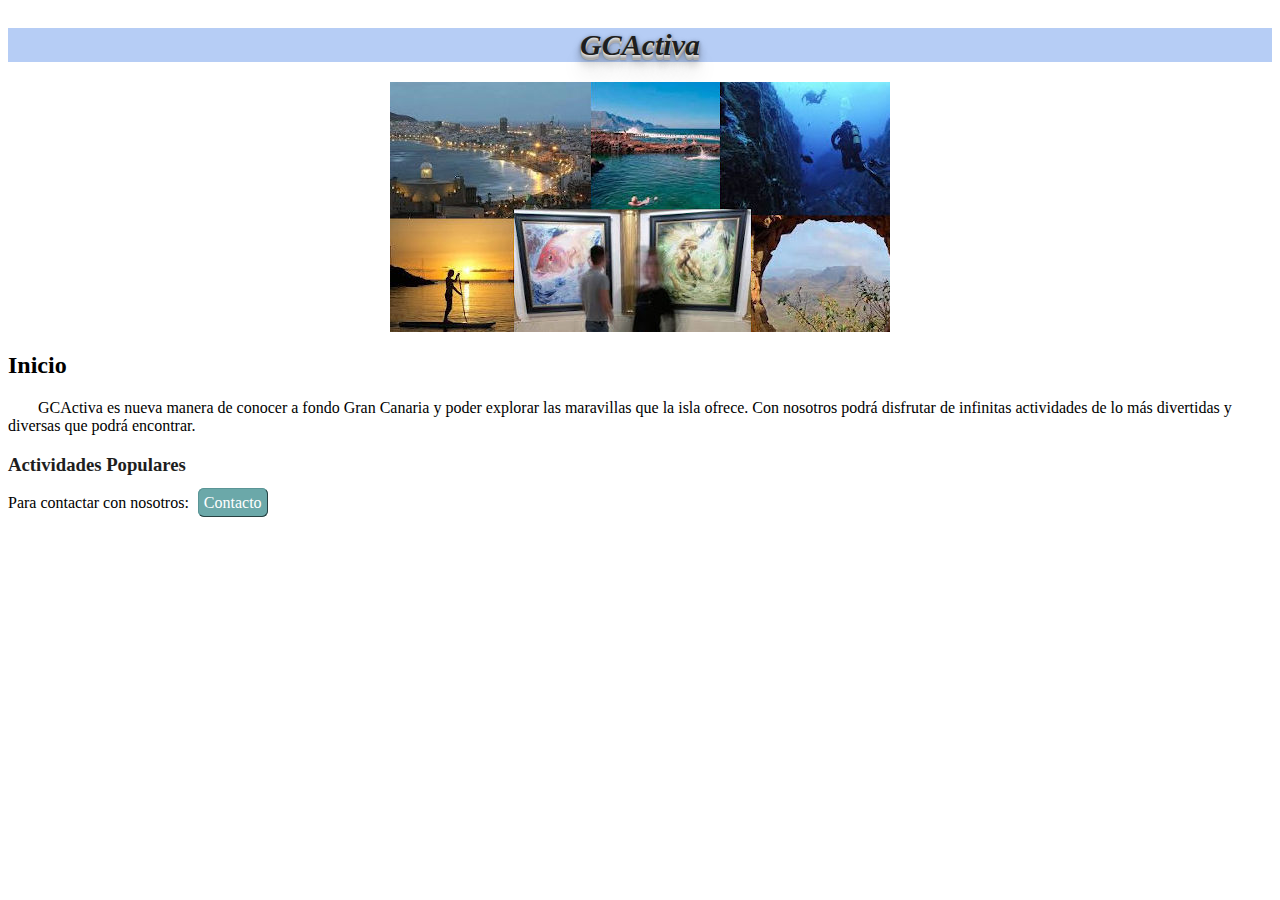
<file: HTML+CSS/index.html>
<!DOCTYPE html>
<html lang="es">
<head>
    <meta charset="utf-8">
    <title> GCActiva</title>
    <link rel="stylesheet" type="text/css" href="estilo.css">
</head>
<body> 
    <div class="contenedor">
        <div class="cabecera">
            <h1> GCActiva</h1>
            <img src="imagen/inicio.jpg" alt="GCActiva">
        </div>
        <div class="slider">
            <h2>Inicio</h2>
            <p>GCActiva es nueva manera de conocer a fondo Gran Canaria y poder 
            explorar las maravillas que la isla ofrece. Con nosotros podrá disfrutar
            de infinitas actividades de lo más divertidas y diversas que podrá 
            encontrar. </p>
        
            <h3> <a href="tabla.html" >Actividades Populares</a> </h3>
        </div>
        <div class="footer">
            <p>Para contactar con nosotros: <a href="contacto.html">Contacto</a> </p> 
        </div>
    </div>
</body>
</html>
</file>
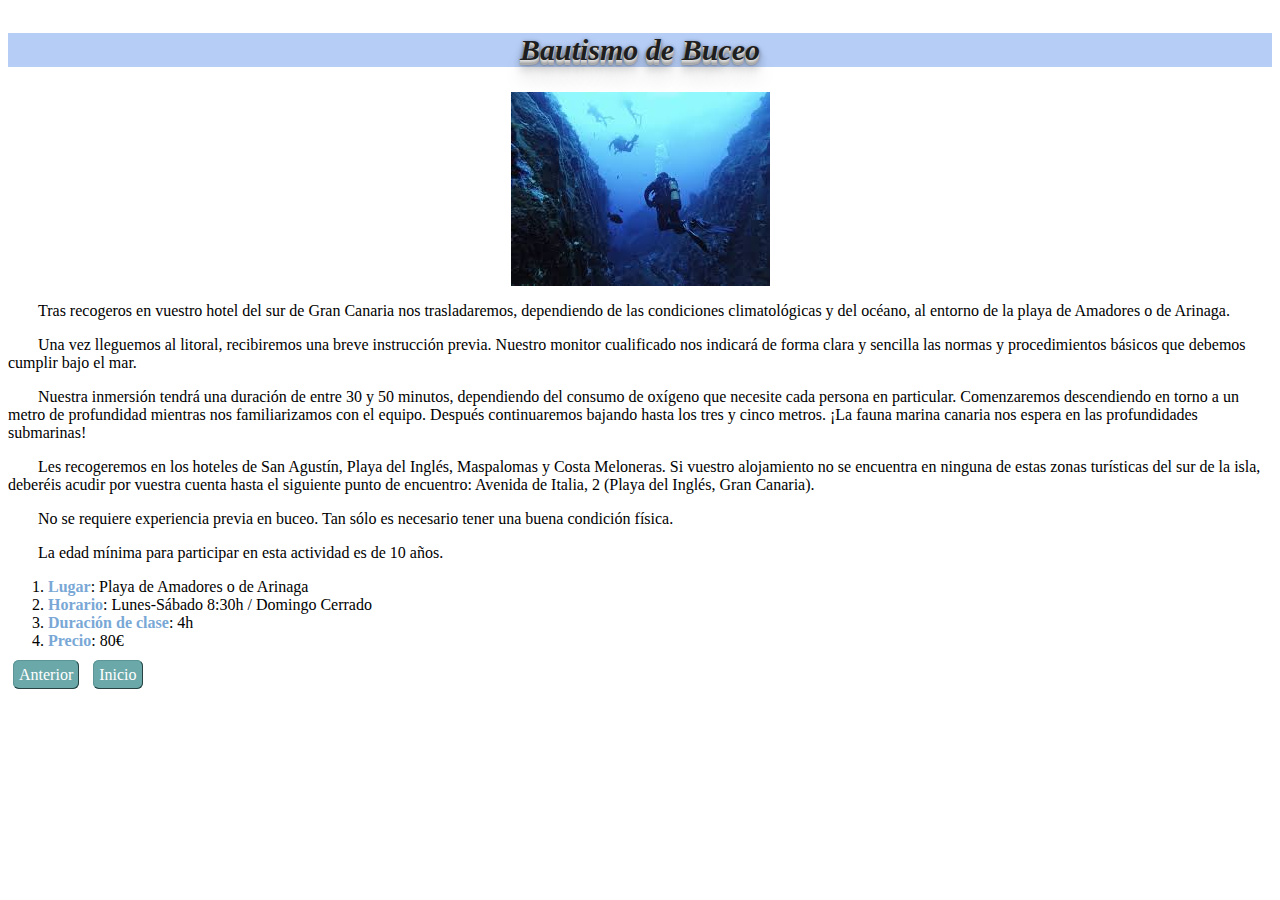
<file: HTML+CSS/buceo.html>
<!DOCTYPE html>
<html lang="es">
<head> 
    <meta charset="utf-8">
    <title> Bautismo de Buceo</title>
    <link rel="stylesheet" type="text/css" href="estilo.css">
</head>
<body> 
    <div class="contenedor">
        <div class="cabecera">
            <h2 >Bautismo de Buceo </h2>
            <img src="imagen/buceo.jpg" alt="Buceo">
        </div>
        <div class="slider">
            <p> Tras recogeros en vuestro hotel del sur de Gran Canaria nos trasladaremos,
            dependiendo de las condiciones climatológicas y del océano, al entorno de la 
            playa de Amadores o de Arinaga.</p>
            <p>Una vez lleguemos al litoral, recibiremos una breve instrucción previa.
            Nuestro monitor cualificado nos indicará de forma clara y sencilla las normas
            y procedimientos básicos que debemos cumplir bajo el mar.</p>
            <p>Nuestra inmersión tendrá una duración de entre 30 y 50 minutos, dependiendo
            del consumo de oxígeno que necesite cada persona en particular. Comenzaremos
            descendiendo en torno a un metro de profundidad mientras nos familiarizamos
            con el equipo. Después continuaremos bajando hasta los tres y cinco metros.
            ¡La fauna marina canaria nos espera en las profundidades submarinas!</p>
            <p>Les recogeremos en los hoteles de San Agustín, Playa del Inglés, Maspalomas
            y Costa Meloneras. Si vuestro alojamiento no se encuentra en ninguna de estas
            zonas turísticas del sur de la isla, deberéis acudir por vuestra cuenta hasta
            el siguiente punto de encuentro: Avenida de Italia, 2 (Playa del Inglés,
            Gran Canaria).</p>
            <p>No se requiere experiencia previa en buceo. Tan sólo es necesario tener 
            una buena condición física.</p>
            <p>La edad mínima para participar en esta actividad es de 10 años.</p>
        </div>
        <div class="slider">
            <ol>
                <li><span>Lugar</span>: Playa de Amadores o de Arinaga</li>
                <li><span>Horario</span>: Lunes-Sábado 8:30h / Domingo Cerrado</li>
                <li><span>Duración de clase</span>: 4h</li>
                <li><span>Precio</span>: 80€</li>
            </ol>
        </div>
        <div class="footer">
            <a href="tabla.html">Anterior</a>
            <a href="index.html">Inicio</a> 
        </div>
    </div>
</body>
</html>
</file>
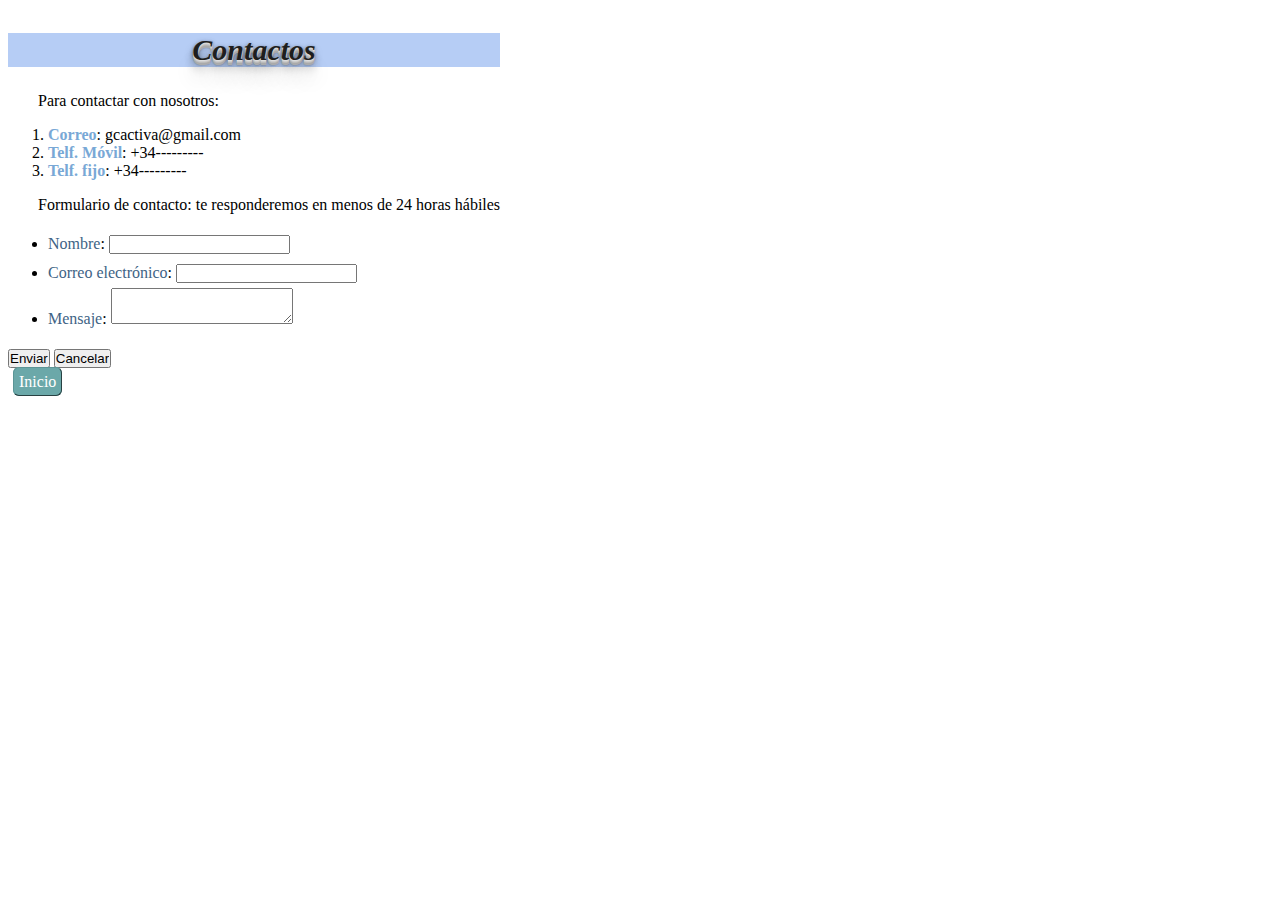
<file: HTML+CSS/contacto.html>
<!DOCTYPE html>
<html lang="es">
<head> 
    <meta charset="utf-8">
    <title> Contacto</title>
    <link rel="stylesheet" type="text/css" href="estilo.css">
</head>
<body> 
    <div class="contenedor">
        <div class="cabecera">
            <h2 id="inicio">Contactos </h2>
        </div>
        <div class="slider">
            <p> Para contactar con nosotros:</p>
            <ol>
                <li><span >Correo</span>: gcactiva@gmail.com</li>
                <li><span >Telf. Móvil</span>: +34---------</li>
                <li><span >Telf. fijo</span>: +34---------</li>
            </ol>
            <p>Formulario de contacto: te responderemos en menos de 24 horas hábiles</p>
            <form>
                <ul>
                    <li>
                        <span>Nombre</span>: <input type="text" name="user_name" id="name">
                    </li>
                    <li>
                        <span>Correo electrónico</span>: <input type="email" id="email" name="user_mail">
                    </li>
                    <li>
                        <span>Mensaje</span>: <textarea id="msg" name="user_message"></textarea>
                    </li>
                </ul>
                <input type="submit" value="Enviar">
                <input type="reset" value="Cancelar">
            </form>
        </div>
        <div class="footer">
            <a href="index.html">Inicio</a> 
        </div>
    </div>
</body>
</html>
</file>
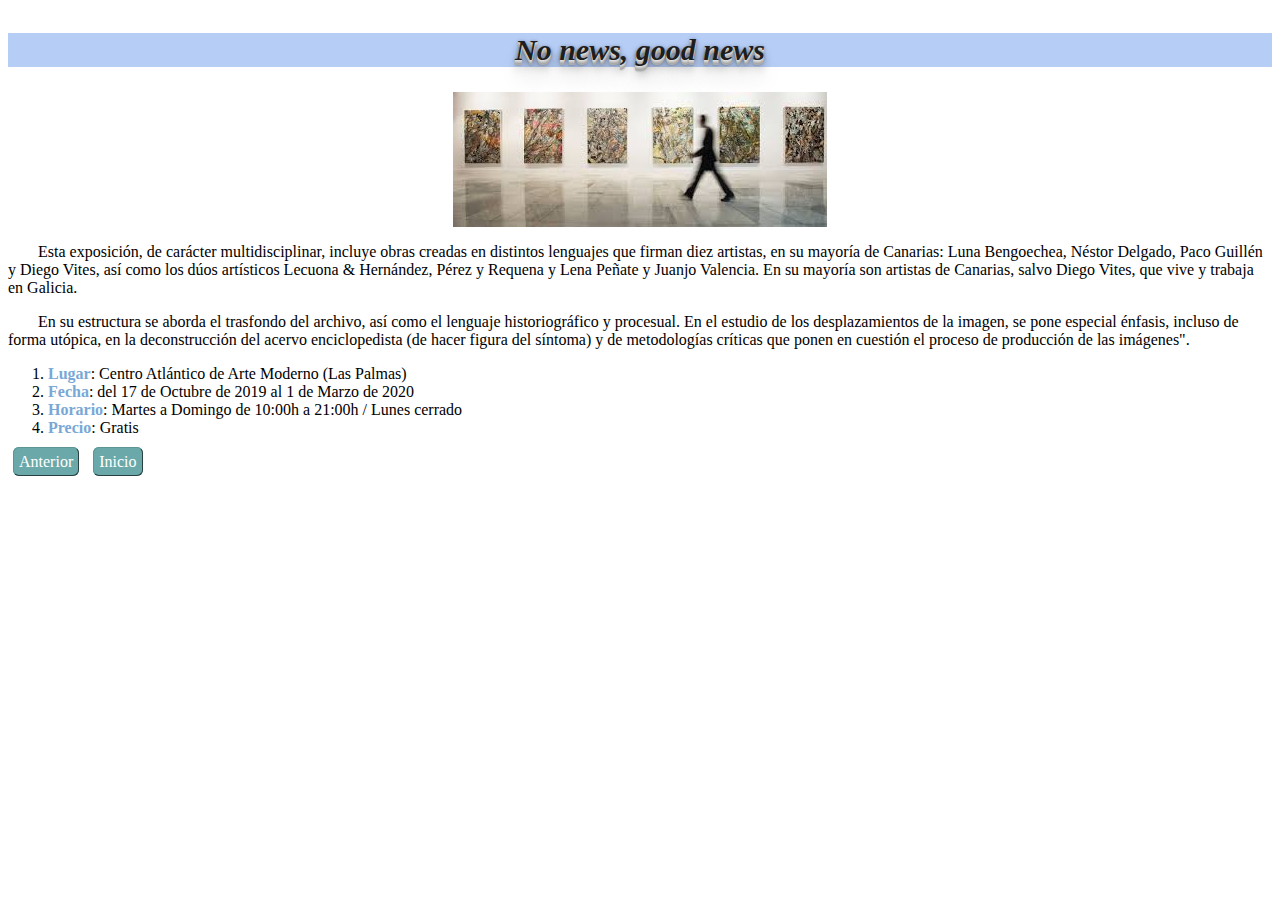
<file: HTML+CSS/exposicion.html>
<!DOCTYPE html>
<html lang="es">
<head> 
    <meta charset="utf-8">
    <title> No news, good news</title>
    <link rel="stylesheet" type="text/css" href="estilo.css">
</head>
<body> 
    <div class="contenedor">
        <div class="cabecera">
            <h2>No news, good news</h2>
            <img src="imagen/exposicion.jpg" alt="Exposición">
        </div>
        <div class="slider">
            <p> Esta exposición, de carácter multidisciplinar, incluye obras creadas en
            distintos lenguajes que firman diez artistas, en su mayoría de Canarias:
            Luna Bengoechea, Néstor Delgado, Paco Guillén y Diego Vites, así como los 
            dúos artísticos Lecuona & Hernández, Pérez y Requena y Lena Peñate y Juanjo 
            Valencia. En su mayoría son artistas de Canarias, salvo Diego Vites, que 
            vive y trabaja en Galicia.</p>
            <p>En su estructura se aborda el trasfondo del archivo, así como el lenguaje
            historiográfico y procesual. En el estudio de los desplazamientos de la 
            imagen, se pone especial énfasis, incluso de forma utópica, en la deconstrucción 
            del acervo enciclopedista (de hacer figura del síntoma) y de metodologías 
            críticas que ponen en cuestión el proceso de producción de las imágenes".</p>
        
            <ol>
                <li><span>Lugar</span>: Centro Atlántico de Arte Moderno (Las Palmas)</li>
                <li><span>Fecha</span>: del 17 de Octubre de 2019 al 1 de Marzo de 2020 </li>
                <li><span>Horario</span>: Martes a Domingo de 10:00h a 21:00h / Lunes cerrado</li>
                <li><span>Precio</span>: Gratis</li>
            </ol>
        </div>
        <div class="footer">
            <a href="tabla.html">Anterior</a>
            <a href="index.html">Inicio</a> 
        </div>
    </div>
</body>
</html>
</file>
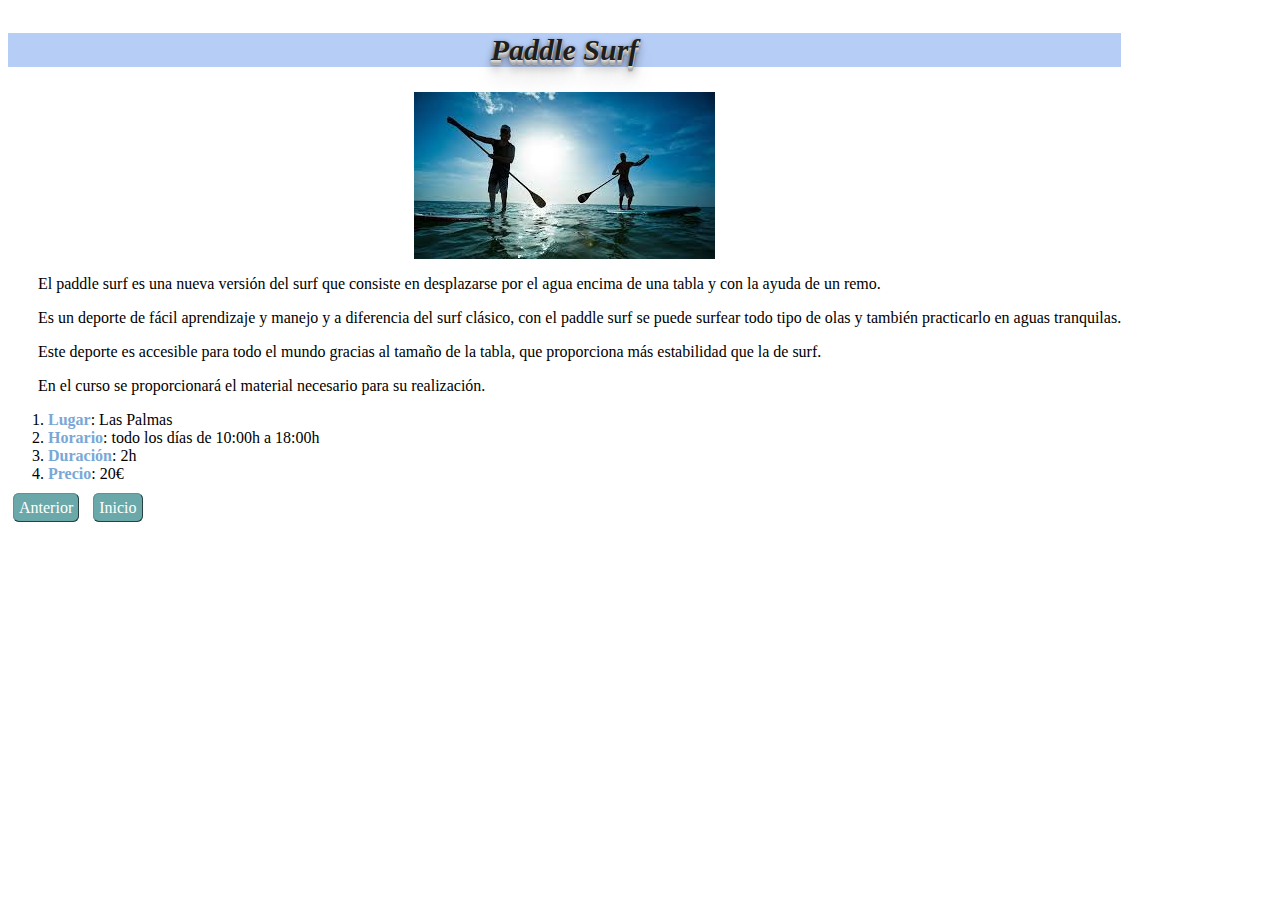
<file: HTML+CSS/paddle.html>
<!DOCTYPE html>
<html lang="es">
<head> 
    <meta charset="utf-8">
    <title> Paddle Surf</title>
    <link rel="stylesheet" type="text/css" href="estilo.css">
</head>
<body> 
    <div class="contenedor">
        <div class="cabecera">
            <h2>Paddle Surf </h2>
            <img src="imagen/paddle.jpg" alt="Paddle Surf">
        </div>
        <div class="slider">
            <p> El paddle surf es una nueva versión del surf que consiste en desplazarse 
            por el agua encima de una tabla y con la ayuda de un remo. </p>
            <p>Es un deporte de fácil aprendizaje y manejo y a diferencia del surf clásico,
            con el paddle surf se puede surfear todo tipo de olas y también practicarlo
            en aguas tranquilas.</p>
            <p>Este deporte es accesible para todo el mundo gracias al tamaño de la tabla,
            que proporciona más estabilidad que la de surf.</p>
            <p>En el curso se proporcionará el material necesario para su realización.</p>
        
            <ol>
                <li><span>Lugar</span>: Las Palmas</li>
                <li><span>Horario</span>: todo los días de 10:00h a 18:00h</li>
                <li><span>Duración</span>: 2h</li>
                <li><span>Precio</span>: 20€</li>
            </ol>
        </div>
        <div class="footer">
            <a href="tabla.html">Anterior</a>
            <a href="index.html">Inicio</a>
        </div>
    </div>
</body>
</html>
</file>
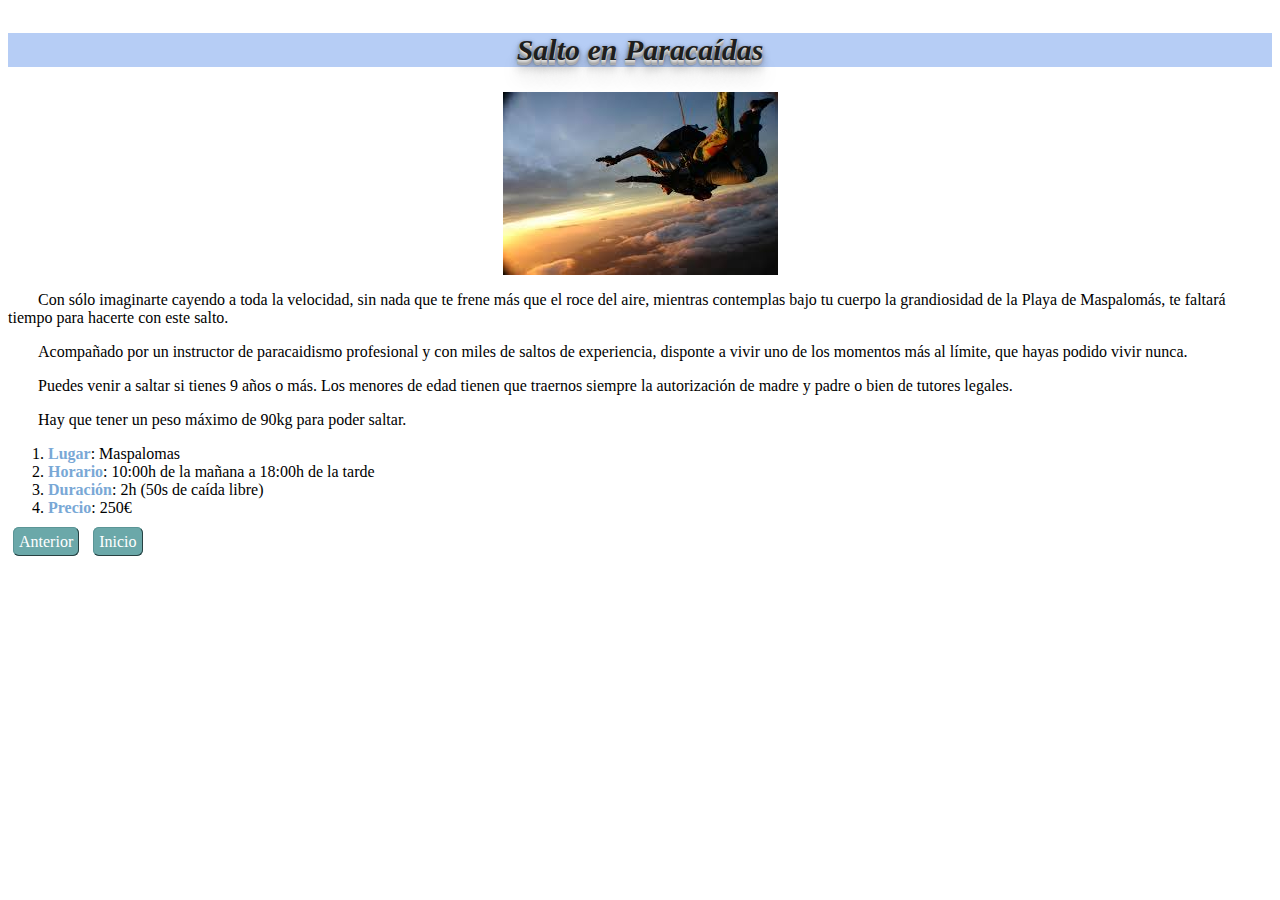
<file: HTML+CSS/salto.html>
<!DOCTYPE html>
<html lang="es">
<head> 
    <meta charset="utf-8">
    <title> Sato en Paracaída</title>
    <link rel="stylesheet" type="text/css" href="estilo.css">
</head>
<body> 
    <div class="contenedor">
        <div class="cabecera">
            <h2>Salto en Paracaídas </h2>
            <img src="imagen/salto.jpg" alt="Salto en Paracaídas">
        </div>
        <div class="slider">
            <p> Con sólo imaginarte cayendo a toda la velocidad, sin nada que te frene más
            que el roce del aire, mientras contemplas bajo tu cuerpo la grandiosidad de 
            la Playa de Maspalomás, te faltará tiempo para hacerte con este salto.</p>
            <p>Acompañado por un instructor de paracaidismo profesional y con miles de 
            saltos de experiencia, disponte a vivir uno de los momentos más al límite, 
            que hayas podido vivir nunca.</p>
            <p> Puedes venir a saltar si tienes 9 años o más. Los menores de edad tienen
            que traernos siempre la autorización de madre y padre o bien de tutores 
            legales.</p>
       
            <p>Hay que tener un peso máximo de 90kg para poder saltar.</p>
            <ol>
                <li><span>Lugar</span>: Maspalomas</li>
                <li><span>Horario</span>: 10:00h de la mañana a 18:00h de la tarde</li>
                <li><span>Duración</span>: 2h (50s de caída libre)</li>
                <li><span>Precio</span>: 250€</li>
            </ol>
        </div>
        <div class="footer">
            <a href="tabla.html">Anterior</a>
            <a href="index.html">Inicio</a> 
        </div>
    </div>
</body>
</html>
</file>
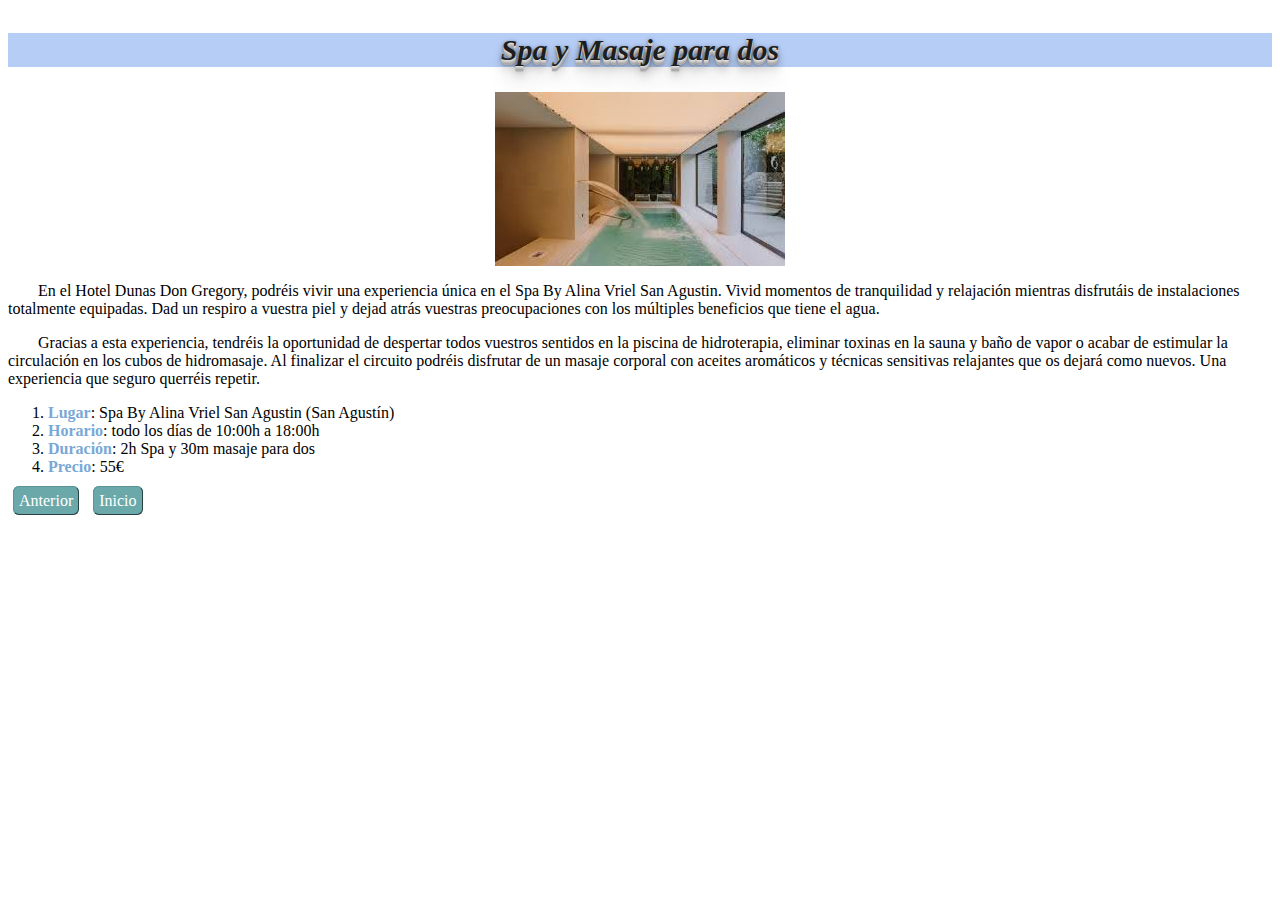
<file: HTML+CSS/spa.html>
<!DOCTYPE html>
<html lang="es">
<head> 
    <meta charset="utf-8">
    <title> Spa y Masaje para dos</title>
    <link rel="stylesheet" type="text/css" href="estilo.css">
</head>
<body> 
    <div class="contenedor">
        <div class="cabecera">
            <h2 id="inicio">Spa y Masaje para dos</h2>
            <img src="imagen/spa.jpg" alt="Spa y Masajes">
        </div>
        <div class="slider">
            <p>En el Hotel Dunas Don Gregory, podréis vivir una experiencia única en el 
            Spa By Alina Vriel San Agustin. Vivid momentos de tranquilidad y relajación
            mientras disfrutáis de instalaciones totalmente equipadas. Dad un respiro a 
            vuestra piel y dejad atrás vuestras preocupaciones con los múltiples beneficios
            que tiene el agua.</p>
            <p>Gracias a esta experiencia, tendréis la oportunidad de despertar todos 
            vuestros sentidos en la piscina de hidroterapia, eliminar toxinas en la sauna
            y baño de vapor o acabar de estimular la circulación en los cubos de hidromasaje.
            Al finalizar el circuito podréis disfrutar de un masaje corporal con aceites
            aromáticos y técnicas sensitivas relajantes que os dejará como nuevos. Una 
            experiencia que seguro querréis repetir.</p>
        
            <ol>
                <li><span>Lugar</span>: Spa By Alina Vriel San Agustin (San Agustín)</li>
                <li><span>Horario</span>: todo los días de 10:00h a 18:00h</li>
                <li><span>Duración</span>: 2h Spa y 30m masaje para dos</li>
                <li><span>Precio</span>: 55€</li>
            </ol>
        </div>
        <div class="footer">
            <a href="tabla.html">Anterior</a>
            <a href="index.html">Inicio</a> 
        </div>
    </div>
</body>
</html>
</file>
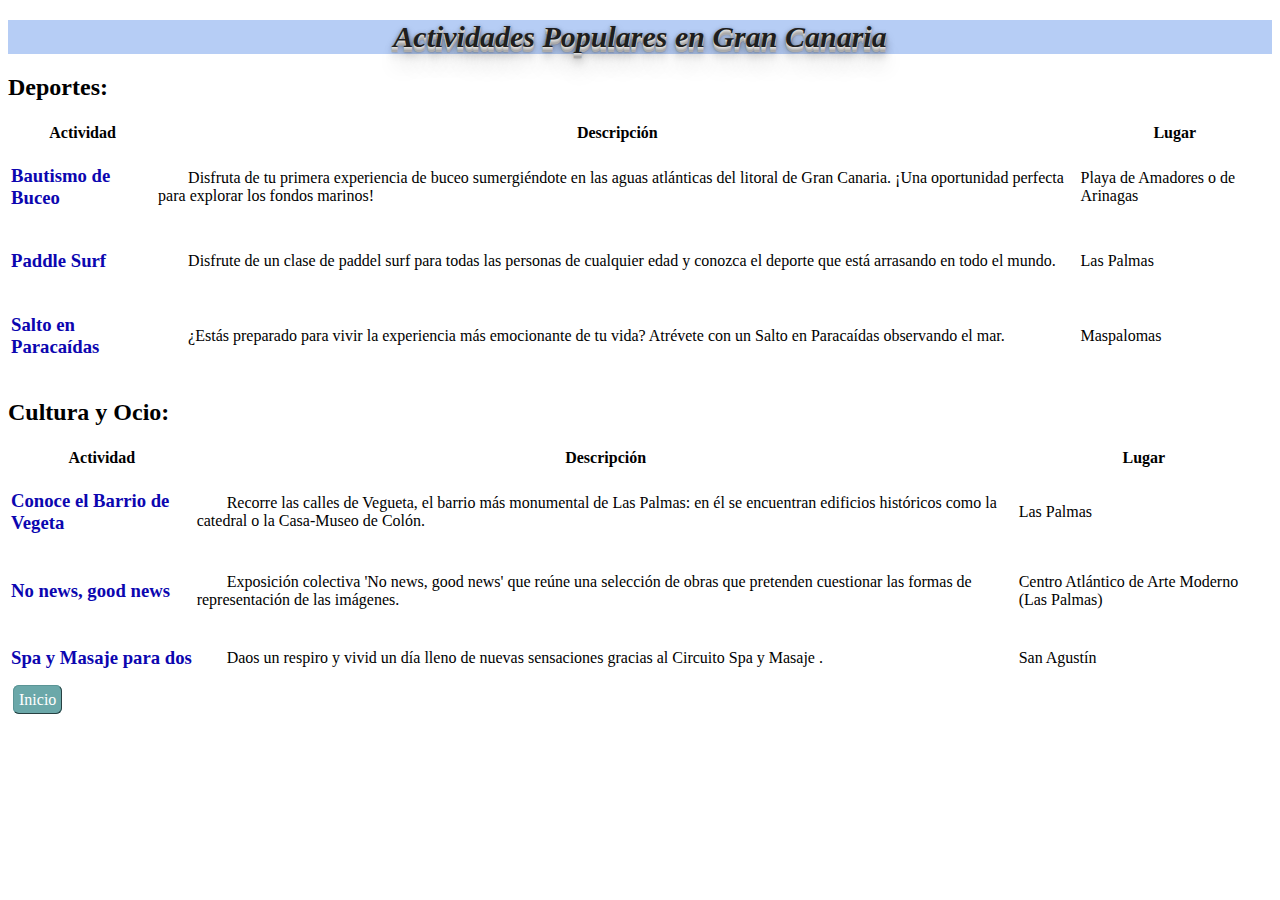
<file: HTML+CSS/tabla.html>
<!DOCTYPE html>
<html lang="es">
<head> 
    <meta charset="utf-8">
    <title>Actividades</title>
    <link rel="stylesheet" type="text/css" href="estilo.css">
</head>
<body> 
    <div class="Contenedor">
        <div class="cabecera">
            <h1>Actividades Populares en Gran Canaria </h1>
        </div>
        <div class="slider">
            <h2>Deportes:</h2>
            <table>
            <tr>
                <th>Actividad</th>
                <th>Descripción</th>
                <th>Lugar</th>
            </tr>
            <tr>
                <td><h3> <a href="buceo.html">Bautismo de Buceo</a>
                </h3></td>
                <td><p>Disfruta de tu primera experiencia de buceo sumergiéndote en las 
                aguas atlánticas del litoral de Gran Canaria. ¡Una oportunidad perfecta
                para explorar los fondos marinos!</p></td>
                <td>Playa de Amadores o de Arinagas</td>
            </tr>
            <tr>
                <td><h3> <a href="paddle.html">Paddle Surf</a>
                </h3></td>
                <td>  <p> Disfrute de un clase de paddel surf para todas las personas de
                cualquier edad y conozca el deporte que está arrasando en todo 
                el mundo.</p></td>
                <td>Las Palmas</td>
            </tr>
            <tr>
                <td><h3> <a href="salto.html">Salto en Paracaídas</a>
                </h3></td>
                <td><p>¿Estás preparado para vivir la experiencia más emocionante de tu vida? 
                Atrévete con un Salto en Paracaídas observando el mar.</p></td>
                <td>Maspalomas</td>
            </tr>
            </table>
                <h2>Cultura y Ocio:</h2>
            <table>
            <tr>
                <th>Actividad</th>
                <th>Descripción</th>
                <th>Lugar</th>
            </tr>
            <tr>
                <td><h3> <a href="visita.html">Conoce el Barrio de Vegeta</a>
                </h3></td>
                <td><p>Recorre las calles de Vegueta, el barrio más monumental de Las Palmas:
                en él se encuentran edificios históricos como la catedral o la Casa-Museo 
                de Colón.</p></td>
                <td>Las Palmas</td>
            </tr>
            <tr>
                <td><h3> <a href="exposicion.html"> No news, good news</a>
                </h3></td>
                <td>  <p> Exposición colectiva 'No news, good news' que reúne una selección
                de obras que pretenden cuestionar las formas de representación de las
                imágenes.</p></td>
                <td>Centro Atlántico de Arte Moderno (Las Palmas)</td>
            </tr>
            <tr>
                <td><h3> <a href="spa.html" >Spa y Masaje para dos</a>
                </h3></td>
                <td><p>Daos un respiro y vivid un día lleno de nuevas sensaciones gracias al Circuito Spa y Masaje .</p></td>
                <td>San Agustín</td>
            </tr>
            </table>
        </div>
        <div class="footer">
            <a href="index.html">Inicio</a>
        </div>
    </div>
</body>
</html>
</file>
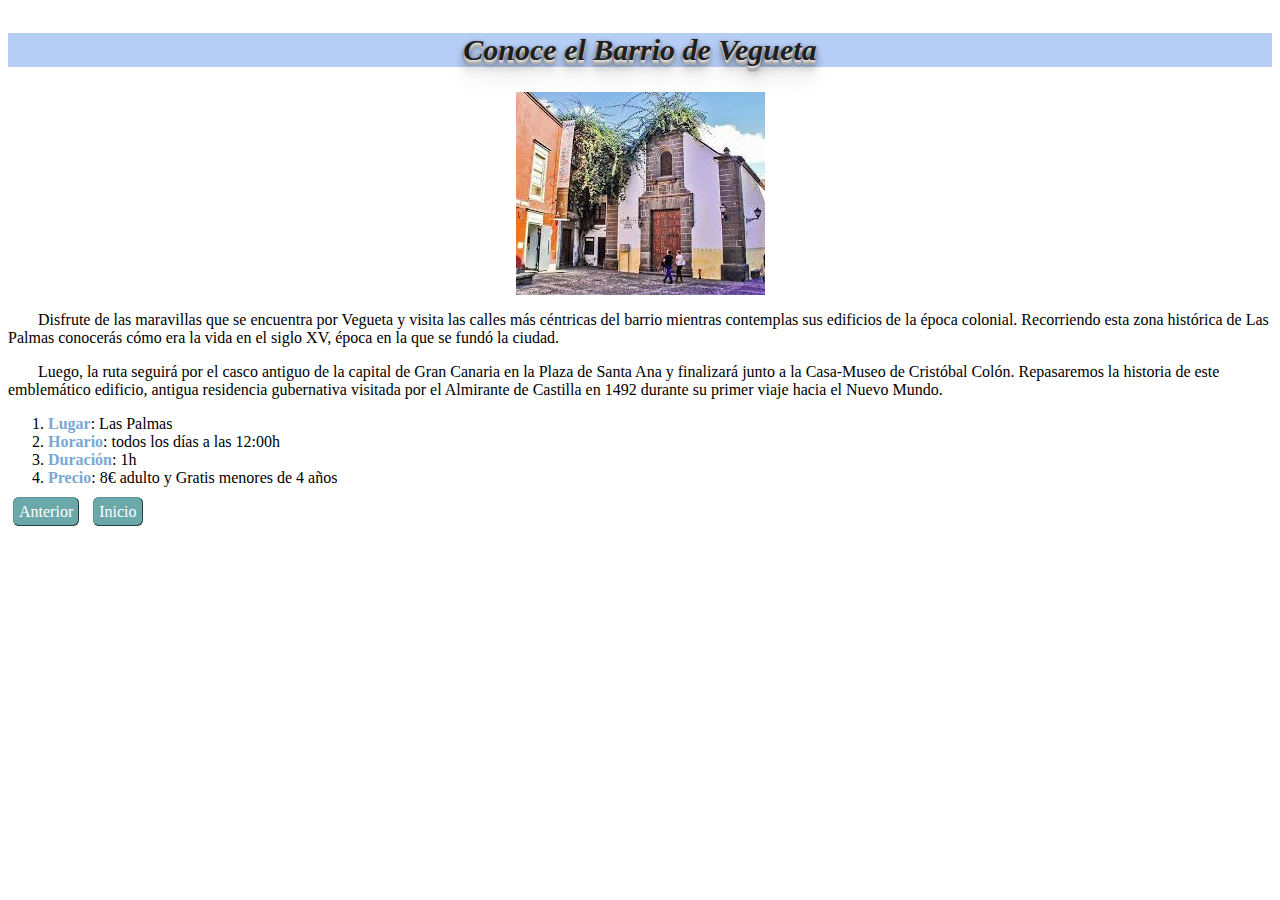
<file: HTML+CSS/visita.html>
<!DOCTYPE html>
<html lang="es">
<head> 
    <meta charset="utf-8">
    <title> Visita Guiada por Vegueta </title>
    <link rel="stylesheet" type="text/css" href="estilo.css">
</head>
<body> 
    <div class="contenedor">
        <div class="cabecera">
            <h2 id="inicio">Conoce el Barrio de Vegueta  </h2>
            <img src="imagen/vegueta.jpg" alt="Barrio de Vegueta">
        </div>
        <div class="slider">
            <p> Disfrute de las maravillas que se encuentra por Vegueta y visita las calles
            más céntricas del barrio mientras contemplas sus edificios de la época colonial.
            Recorriendo esta zona histórica de Las Palmas conocerás cómo era la vida en 
            el siglo XV, época en la que se fundó la ciudad.</p>
            <p>Luego, la ruta seguirá por el casco antiguo de la capital de Gran Canaria
            en la Plaza de Santa Ana y finalizará junto a la Casa-Museo de Cristóbal Colón. 
            Repasaremos la historia de este emblemático edificio, antigua residencia
            gubernativa visitada por el Almirante de Castilla en 1492 durante su primer
            viaje hacia el Nuevo Mundo. </p>
        
            <ol>
                <li><span>Lugar</span>: Las Palmas</li>
                <li><span>Horario</span>: todos los días a las 12:00h </li>
                <li><span>Duración</span>: 1h</li>
                <li><span>Precio</span>: 8€ adulto y Gratis menores de 4 años</li>
            </ol>
        </div>
        <div class="footer">
            <a href="tabla.html">Anterior</a>
            <a href="index.html">Inicio</a> 
        </div>
    </div>
</body>
</html>
</file>
<file: HTML+CSS/estilo.css>
@media screen {
.contenedor {
    margin: 0 auto;
    position: relative;
    display: inline-block;
}

.cabecera {
    font-family: serif,sans-serif;
    margin: 0 auto;
}
.cabecera h1, .cabecera h2 {
    background: #b6cdf5;
    font-style: italic;
    text-align: center;
    font-weight:bold; 
    font-size: 30px; 
    color: #1e1e1e; 
    text-shadow: 0 1px 0 #ddd, 0 2px 0 #ccc, 0 3px 0 #bbb, 0 4px 0 #aaa, 0 5px 0
    #acacac, 0 6px 1px rgba(0,0,0,0.1), 0 0 5px rgba(0,0,0,0.1), 0 1px 3px rgba(0,0,0,0.3),
    0 3px 5px rgba(0,0,0,0.2), 0 5px 10px rgba(0,0,0,0.25), 0 10px 10px rgba(0,0,0,0.2),
    0 20px 20px rgba(0,0,0,0.15);

}
.cabecera img {
    display:block;
    margin:auto;
}
.slider h2 {
    font-style: normal;
    text-align: left;
}
.slider h2:hover {
    text-shadow:3px 2px #7f86ce;
}
.slider p {
    text-indent: 30px;
    font-style: normal;
    
}
.slider h3 a {
    font-family:serif,sans-serif;
    text-decoration: none;
    font-style: normal;
    text-align: left;
    color:#1e1e1e;
}
.slider h3 a:hover {
    font-weight: bold;
    text-decoration: underline;
    color: #0900ff;
    font-size: larger;
    text-shadow:3px 2px #a1b5c9;
}

.slider table tr td h3 a {
    font-family:serif,sans-serif;
    text-decoration: none;
    font-style: normal;
    text-align: left;
    color:#0c06b0;
}
.slider table tr td h3 a:hover {
    text-decoration: underline;
    text-shadow:3px 2px #a1b5c9;
}
.slider form ul li span{
    font-style: normal;
    color:#406385;
}
.slider ol li span {
    font-weight: bold;
    font-style: normal;
    color:#79a8d6;
}
.slider form input {
    padding: 0 ;
    margin: 5px auto;
}
.footer a {
    text-decoration: none;
    padding: 5px;
    color: #ffffff;
    background-color: #6ba8a9;
    border-radius: 6px;
    border: 1px outset #5b9596;
    margin: 5px ;
} 
.footer a:hover {
    text-decoration: underline;
}
}

@media print{
.contenedor{
    text-decoration:none;
}
.cabecera {
    font-family: serif,sans-serif;
    margin: 0 auto;
    color: black;
}
.cabecera img {
    display:block;
    margin:auto;
}  
.footer a {
    text-decoration: none;
    padding: 5px;
    color: black;
} 
}
</file>
